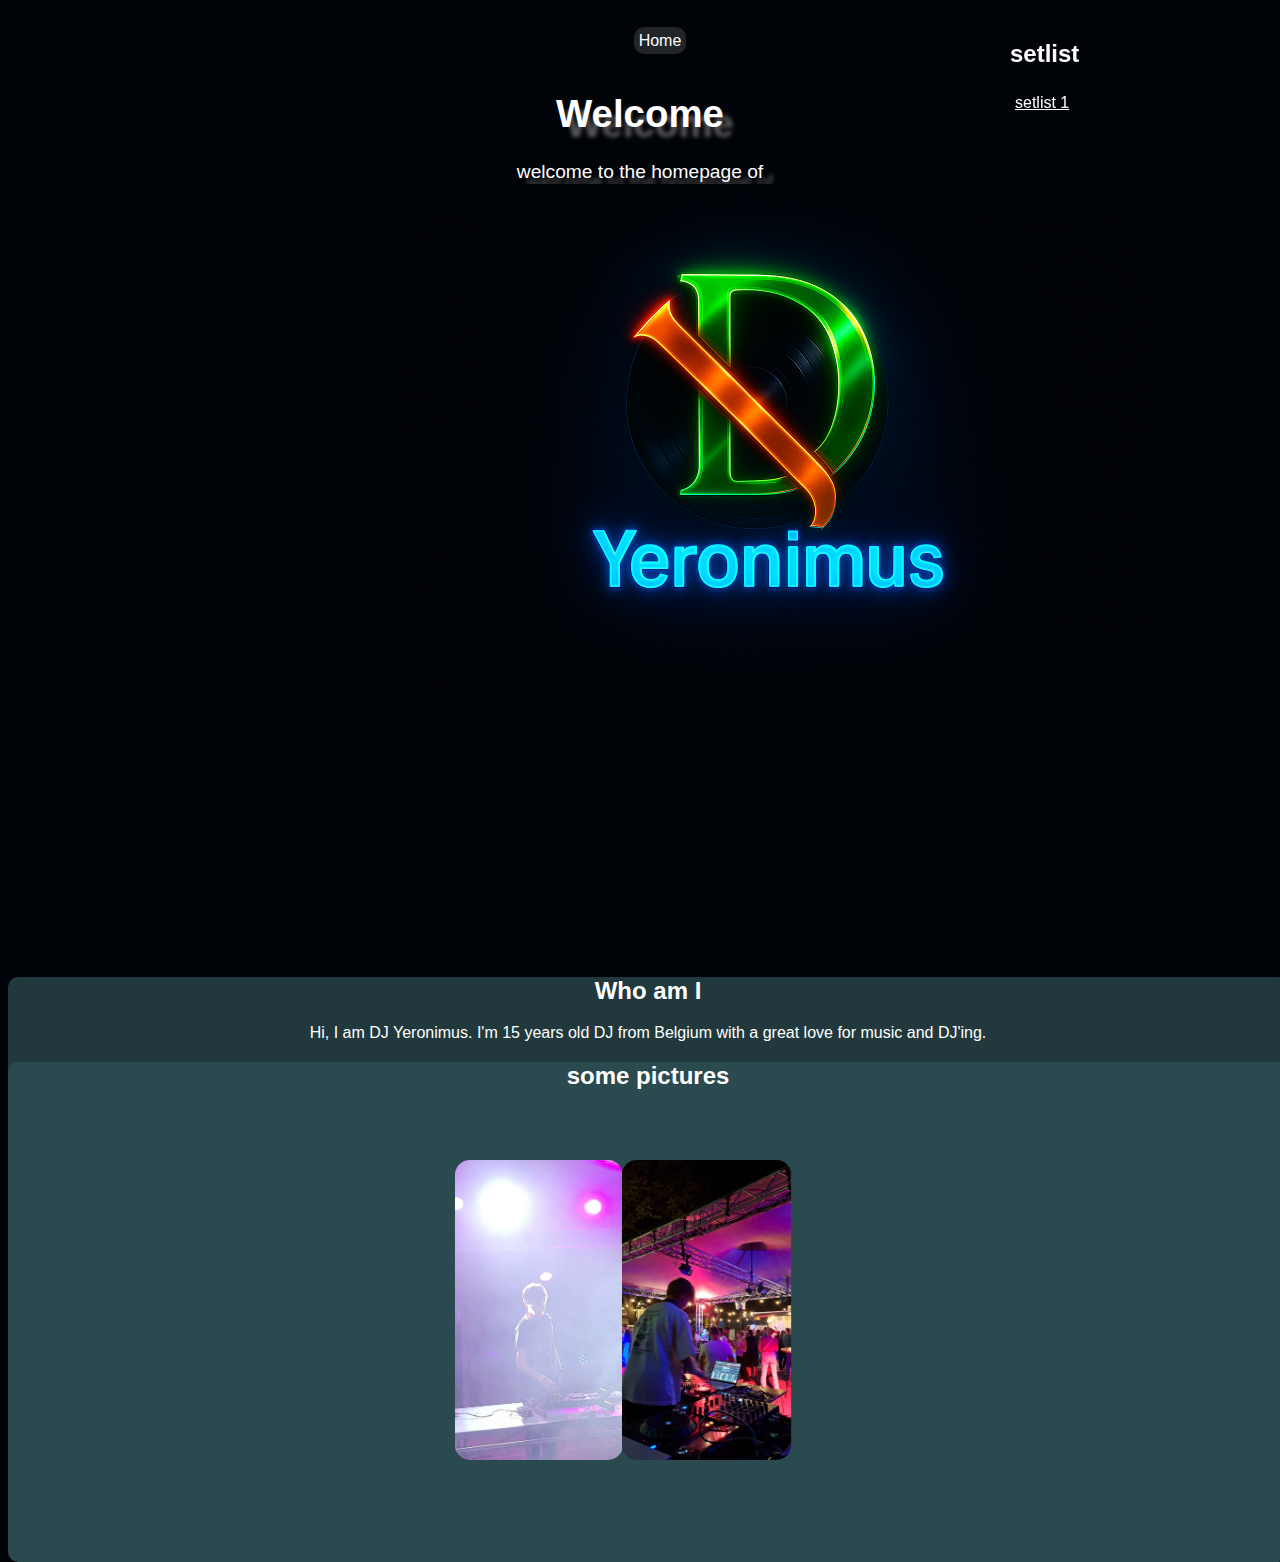
<file: index.html>
<!DOCTYPE html>
<html lang="nl">

<head>
    <link rel="stylesheet" href="styles.css">
    <meta charset="UTF-8">
    <meta name="viewport" content="width=device-width, initial-scale=1.0">
    <title>Setlists DJ Yeronimus - Home</title>
</head>

<body>
    <!--dit is de header-->
    <header>
        <!--dit is de navigatie balk met een un ordend list-->
        <nav>
            <ul class="navbar">
                <li>
                    <a class="active" href="index.html">Home</a>
                </li>


            </ul>
        </nav>

    </header>
    <!--dit is de main met articles en sections-->
    <main>
        <article>
            <!--dit is de eerste section met de intro waar ik de bezoeker welkom heet.-->
            <section id="intro">
                <h1>Welcome</h1>
                <p>welcome to the homepage of</p>
                <img id="image" src="Images/Neon DJ Logo Yeronimus.png">
            </section>
            <!--dit is de section met wat info over wie ik ben-->
            </section>
            <section class="info1">
                <h2>Who am I</h2>
                <p>Hi, I am DJ Yeronimus. I'm 15 years old DJ from Belgium with a great love for music and DJ'ing.</p>
                <!--dit is de section met wat foto's van mij in.-->
            <section class="info2">
                <h2>some pictures</h2>
                <img class="pictures" src="Images/Album covers/DJ poster-1-001/DJ poster/20240519_012718-EDIT.jpg">
                <img class="pictures" src="Images/Album covers/DJ poster-1-001/DJ poster/Snapchat-1234865018.jpg">
            </section>
                
            </section>
        </article>
    </main>
    <!--dit is de aside met de link naar de  pagina met mijn setlists-->
    <aside >
        <h2>setlist</h2>
        <!--verwijzing naar setlist 1 waar alle setlist en nummers te vinden zijn.-->
        <a class="aside" href="setlists_en_nummers/setlists.html">setlist 1</a>
    </aside>

</body>

</html>
</file>
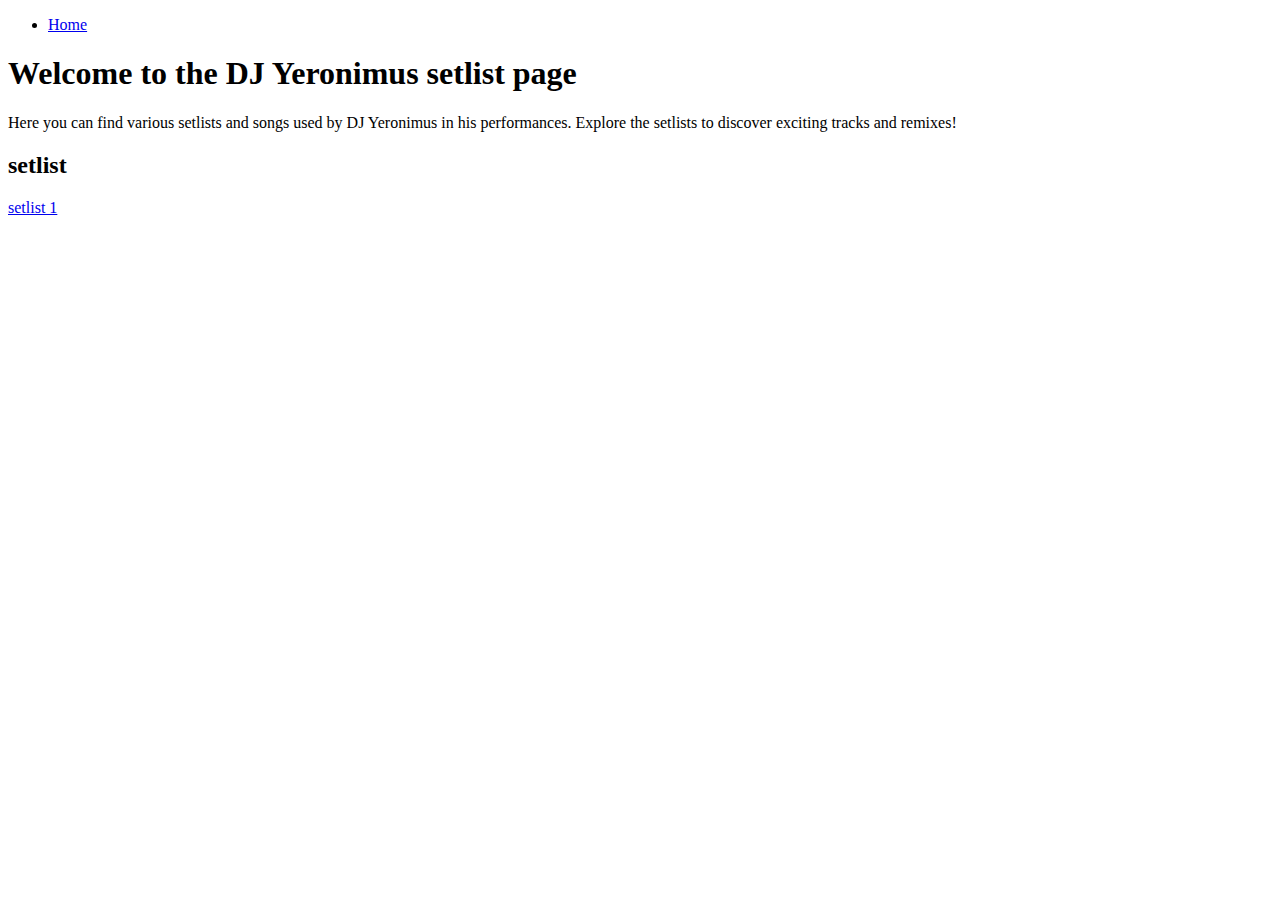
<file: index-laptop_yero.html>
<!DOCTYPE html>
<html lang="nl">

<head>
    <meta charset="UTF-8">
    <meta name="viewport" content="width=device-width, initial-scale=1.0">
    <title>Setlists DJ Yeronimus - Home</title>
</head>

<body>
    <!--dit is de header-->
    <header>
        <!--dit is de navigatie balk met een un ordend list-->
        <nav>
            <ul class="navbar">
                <li>
                    <a class="active" href="index.html">Home</a>
                </li>


            </ul>
        </nav>

    </header>
    <!--dit is de main met articles en sections-->
    <main>
        <article>
            <section class="welcome">
                <h1>Welcome to the DJ Yeronimus setlist page</h1>
                <p>Here you can find various setlists and songs used by DJ Yeronimus in his performances. Explore the
                    setlists to discover exciting tracks and remixes!</p>
        </article>
        <aside class="setlists">
            <h2>setlist</h2>
            <!--verwijzing naar setlist 1-->
            <a href="setlists_en_nummers/setlist_1.html">setlist 1</a>
        </aside>
    </main>

</body>

</html>
</file>
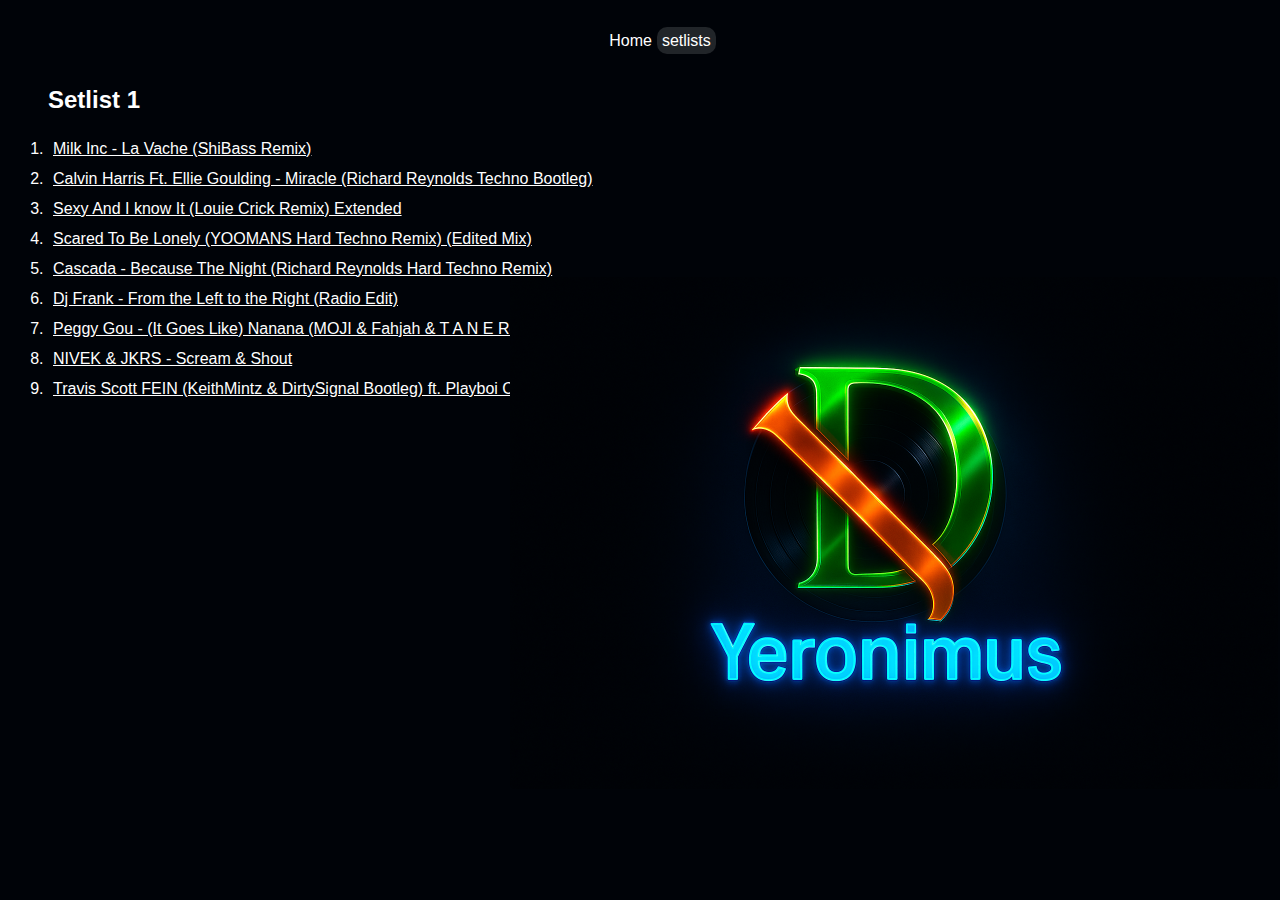
<file: setlists_en_nummers/setlists.html>
<!DOCTYPE html>
<html lang="nl">

<head>
    <link rel="stylesheet" href="../styles.css">
    <meta charset="UTF-8">
    <meta name="viewport" content="width=device-width, initial-scale=1.0">
    <title>Setlists DJ Yeronimus - Setlist 1</title>
</head>

<body>
    <!--dit is de header-->
    <header>
        <nav>
            <ul class="navbar">
                <li>
                    <a href="../index.html">Home</a>
                </li>
                <li>
                    <a class="active" href="setlists.html"> setlists </a>
                </li>
            </ul>
        </nav>

    </header>
    <main>
        <ol>
            <h2>Setlist 1</h2>
            <li><a class="aside" href="nummer_setlist_1/1_nummer_setlist1.html">Milk Inc - La Vache (ShiBass Remix)</a>
            </li>
            <li><a class="aside" href="nummer_setlist_1/2_nummer_setlist1.html">Calvin Harris Ft. Ellie Goulding -
                    Miracle (Richard
                    Reynolds Techno Bootleg)</a></li>
            <li><a class="aside" href="nummer_setlist_1/3_nummer_setlist1.html">Sexy And I know It (Louie Crick Remix)
                    Extended</a>
            </li>
            <li><a class="aside" href="nummer_setlist_1/4_nummer_setlist1.html">Scared To Be Lonely (YOOMANS Hard Techno
                    Remix)
                    (Edited Mix)</a></li>
            <li><a class="aside" href="nummer_setlist_1/5_nummer_setlist1.html">Cascada - Because The Night (Richard
                    Reynolds Hard
                    Techno Remix)</a></li>
            <li><a class="aside" href="nummer_setlist_1/6_nummer_setlist1.html">Dj Frank - From the Left to the Right
                    (Radio Edit)</a>
            </li>
            <li><a class="aside" href="nummer_setlist_1/7_nummer_setlist1.html">Peggy Gou - (It Goes Like) Nanana (MOJI
                    & Fahjah & T A
                    N E Remix)</a></li>
            <li><a class="aside" href="nummer_setlist_1/8_nummer_setlist1.html">NIVEK & JKRS - Scream & Shout</a></li>
            <li><a class="aside" href="nummer_setlist_1/9_nummer_setlist1.html">Travis Scott FEIN (KeithMintz &
                    DirtySignal Bootleg)
                    ft. Playboi Carti</a></li>
        </ol>
        <aside class="imageaside">
            <img src="../Neon DJ Logo Yeronimus.png">
        </aside>
    </main>
</body>

</html>
</file>
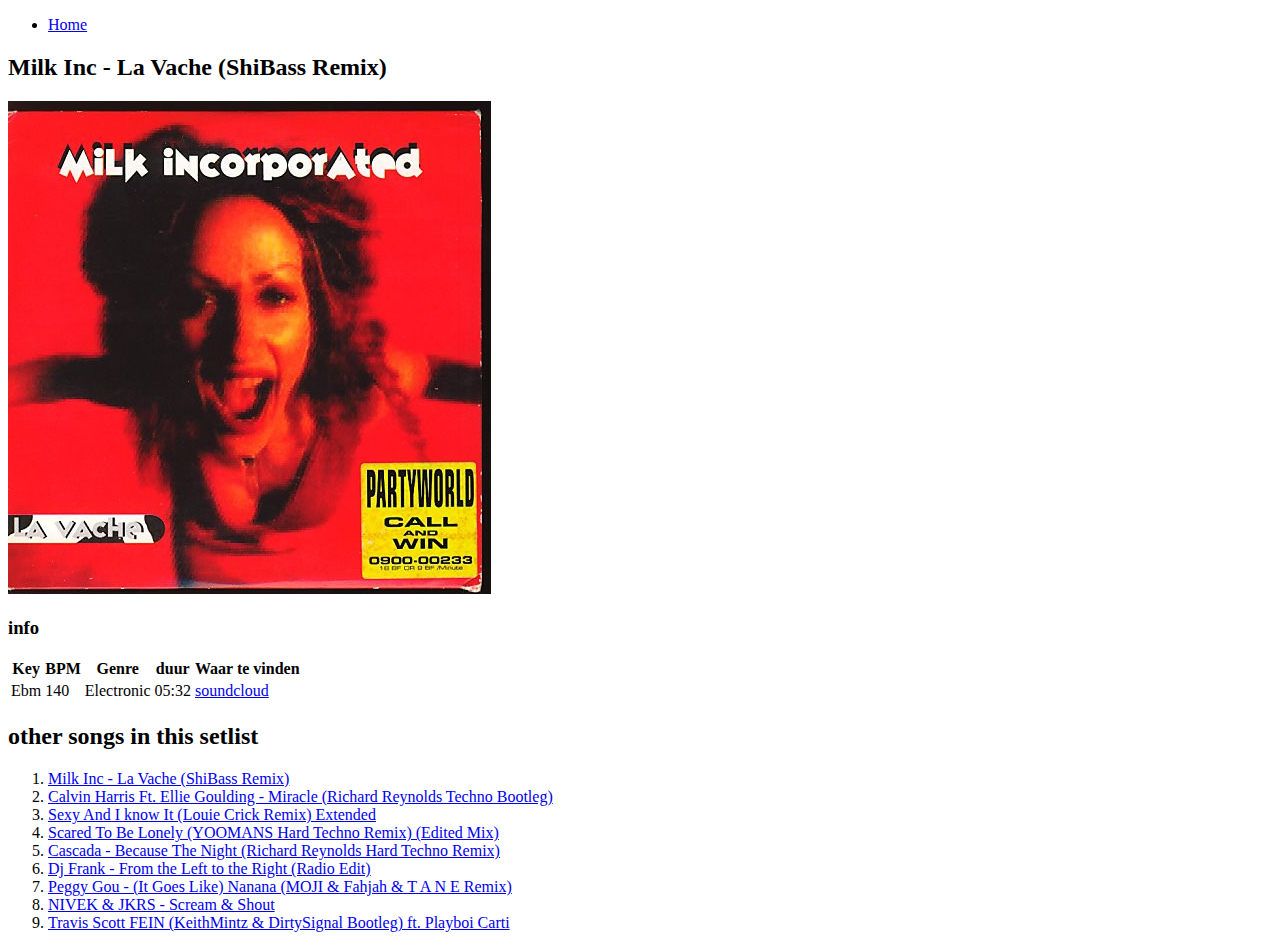
<file: setlists_en_nummers/nummer_setlist_1/1_nummer_setlist1.html>
<!DOCTYPE html>
<html lang="nl">

<head>
    <meta charset="UTF-8">
    <meta name="viewport" content="width=device-width, initial-scale=1.0">
    <title>Setlists DJ Yeronimus - Milk Inc - La Vache (ShiBass Remix)</title>
</head>

<body>
    <!--dit is de header-->
    <header>
        <nav>
            <ul class="navbar">
                <li>
                    <a class="active" href="../../index.html">Home</a>
                </li>
            </ul>
        </nav>

    </header>
    <main>
        <article>
            <section>
                <h2>Milk Inc - La Vache (ShiBass Remix)</h2>
                <img src="../../Images/Album covers/milck inc la vache.jpg">
                <h3>info</h3>
                <table>
                    <th>Key</th>
                    <th>BPM</th>
                    <th>Genre</th>
                    <th>duur</th>
                    <th>Waar te vinden</th>
                    <tr>
                        <td>Ebm</td>
                        <td>140</td>
                        <td>Electronic</td>
                        <td>05:32</td>
                        <td><a
                                href="https://soundcloud.com/shibass/milk-inc-la-vache-shibass-remix-free-download?si=332364cb04374d959da392c2cba27149&utm_source=clipboard&utm_medium=text&utm_campaign=social_sharing">soundcloud</a>
                        </td>
                    </tr>
                </table>
            </section>
        </article>
    </main>
    <aside>
        <h2>other songs in this setlist</h2>
        <ol>
            <li><a href="1_nummer_setlist1.html">Milk Inc - La Vache (ShiBass Remix)</a></li>
            <li><a href="2_nummer_setlist1.html">Calvin Harris Ft. Ellie Goulding - Miracle (Richard
                    Reynolds Techno Bootleg)</a></li>
            <li><a href="nummer_setlist_1/3_nummer_setlist1.html">Sexy And I know It (Louie Crick Remix) Extended</a>
            </li>
            <li><a href="nummer_setlist_1/4_nummer_setlist1.html">Scared To Be Lonely (YOOMANS Hard Techno Remix)
                    (Edited Mix)</a></li>
            <li><a href="nummer_setlist_1/5_nummer_setlist1.html">Cascada - Because The Night (Richard Reynolds Hard
                    Techno Remix)</a></li>
            <li><a href="nummer_setlist_1/6_nummer_setlist1.html">Dj Frank - From the Left to the Right (Radio Edit)</a>
            </li>
            <li><a href="nummer_setlist_1/7_nummer_setlist1.html">Peggy Gou - (It Goes Like) Nanana (MOJI & Fahjah & T A
                    N E Remix)</a></li>
            <li><a href="nummer_setlist_1/8_nummer_setlist1.html">NIVEK & JKRS - Scream & Shout</a></li>
            <li><a href="nummer_setlist_1/9_nummer_setlist1.html">Travis Scott FEIN (KeithMintz & DirtySignal Bootleg)
                    ft. Playboi Carti</a></li>
        </ol>
    </aside>
</body>

</html>
</file>
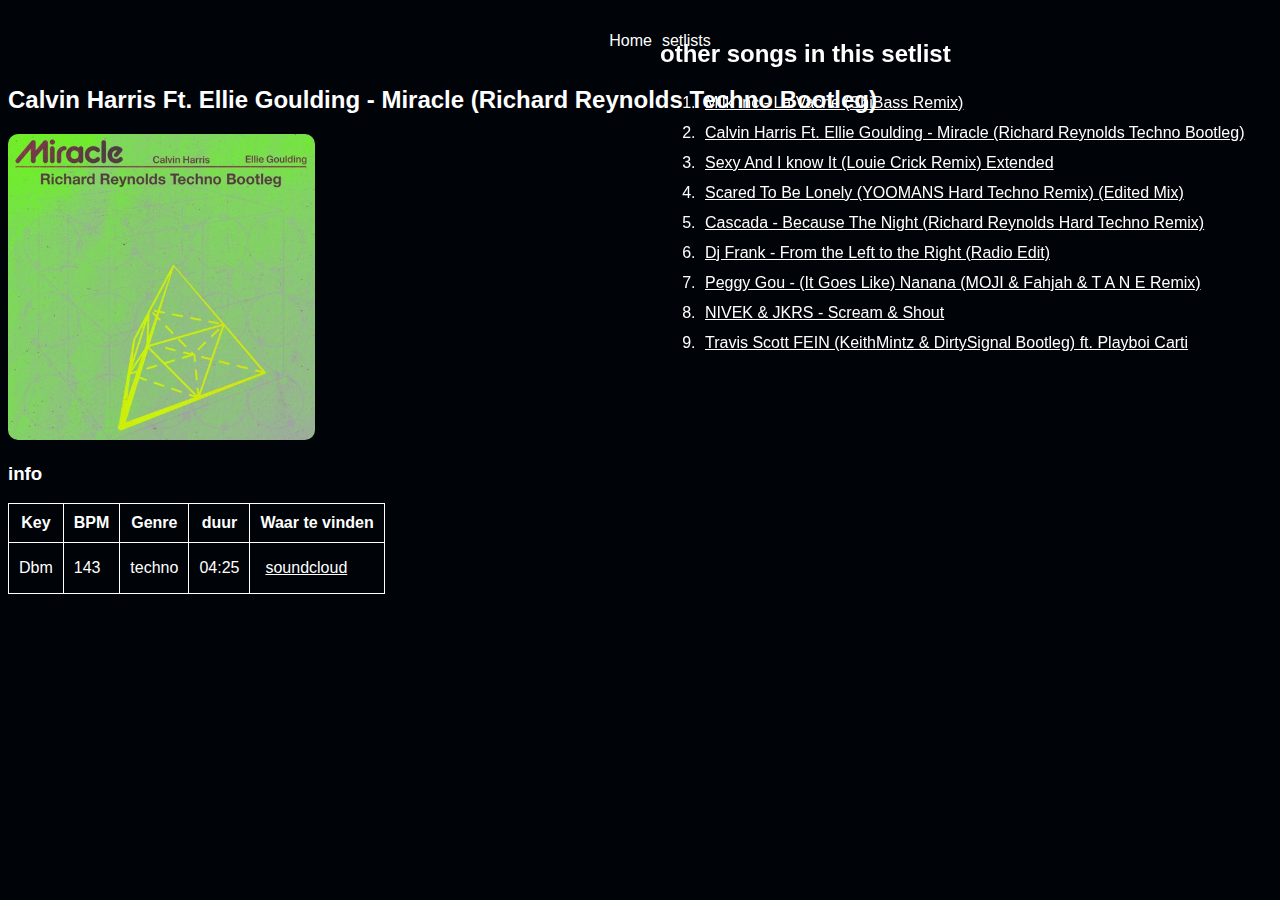
<file: setlists_en_nummers/nummer_setlist_1/2_nummer_setlist1.html>
<!DOCTYPE html>
<html lang="nl">

<head>
    <link rel="stylesheet" href="../../styles.css">
    <meta charset="UTF-8">
    <meta name="viewport" content="width=device-width, initial-scale=1.0">
    <title>Setlist DJ Yeronimus - Calvin Harris Ft. Ellie Goulding - Miracle (Richard
        Reynolds Techno Bootleg)</title>
</head>

<body>
    <!--dit is de header-->
    <header>
        <nav>
            <ul class="navbar">
                <li>
                    <a href="../../index.html">Home</a>
                </li>
                <li>
                    <a href="../setlists.html"> setlists</a>
                </li>
            </ul>
        </nav>

    </header>
    <main>
        <article>
            <section>
                <h2>Calvin Harris Ft. Ellie Goulding - Miracle (Richard
                    Reynolds Techno Bootleg)</h2>
                <img src="../../Images/Album covers/Calvin Harris Ft. Ellie Goulding - Miracle (Richard).png">
                <h3>info</h3>
                <table>
                    <th>Key</th>
                    <th>BPM</th>
                    <th>Genre</th>
                    <th>duur</th>
                    <th>Waar te vinden</th>
                    <tr>
                        <td>Dbm</td>
                        <td>143</td>
                        <td>techno</td>
                        <td>04:25</td>
                        <td><a class="aside" target="_blank"
                                href="https://soundcloud.com/richardreynolds/calvin-harris-ft-ellie-goulding-miracle-richard-reynolds-techno-bootleg?si=84385c9ebcbe4c11828452c0c2c44bcb&utm_source=clipboard&utm_medium=text&utm_campaign=social_sharing">soundcloud</a>
                        </td>
                    </tr>
                </table>
            </section>
        </article>
    </main>
    <aside class="mainaside">
        <h2>other songs in this setlist</h2>
        <ol>
            <li><a class="aside" href="1_nummer_setlist1.html">Milk Inc - La Vache (ShiBass Remix)</a></li>
            <li><a class="aside" href="2_nummer_setlist1.html">Calvin Harris Ft. Ellie Goulding - Miracle (Richard
                    Reynolds Techno Bootleg)</a></li>
            <li><a class="aside" href="3_nummer_setlist1.html">Sexy And I know It (Louie Crick Remix)
                    Extended</a>
            </li>
            <li><a class="aside" href="4_nummer_setlist1.html">Scared To Be Lonely (YOOMANS Hard Techno
                    Remix)
                    (Edited Mix)</a></li>
            <li><a class="aside" href="5_nummer_setlist1.html">Cascada - Because The Night (Richard
                    Reynolds Hard
                    Techno Remix)</a></li>
            <li><a class="aside" href="6_nummer_setlist1.html">Dj Frank - From the Left to the Right
                    (Radio Edit)</a>
            </li>
            <li><a class="aside" href="7_nummer_setlist1.html">Peggy Gou - (It Goes Like) Nanana (MOJI
                    & Fahjah & T A
                    N E Remix)</a></li>
            <li><a class="aside" href="8_nummer_setlist1.html">NIVEK & JKRS - Scream & Shout</a></li>
            <li><a class="aside" href="9_nummer_setlist1.html">Travis Scott FEIN (KeithMintz &
                    DirtySignal Bootleg)
                    ft. Playboi Carti</a></li>

        </ol>
    </aside>
</body>

</html>
</file>
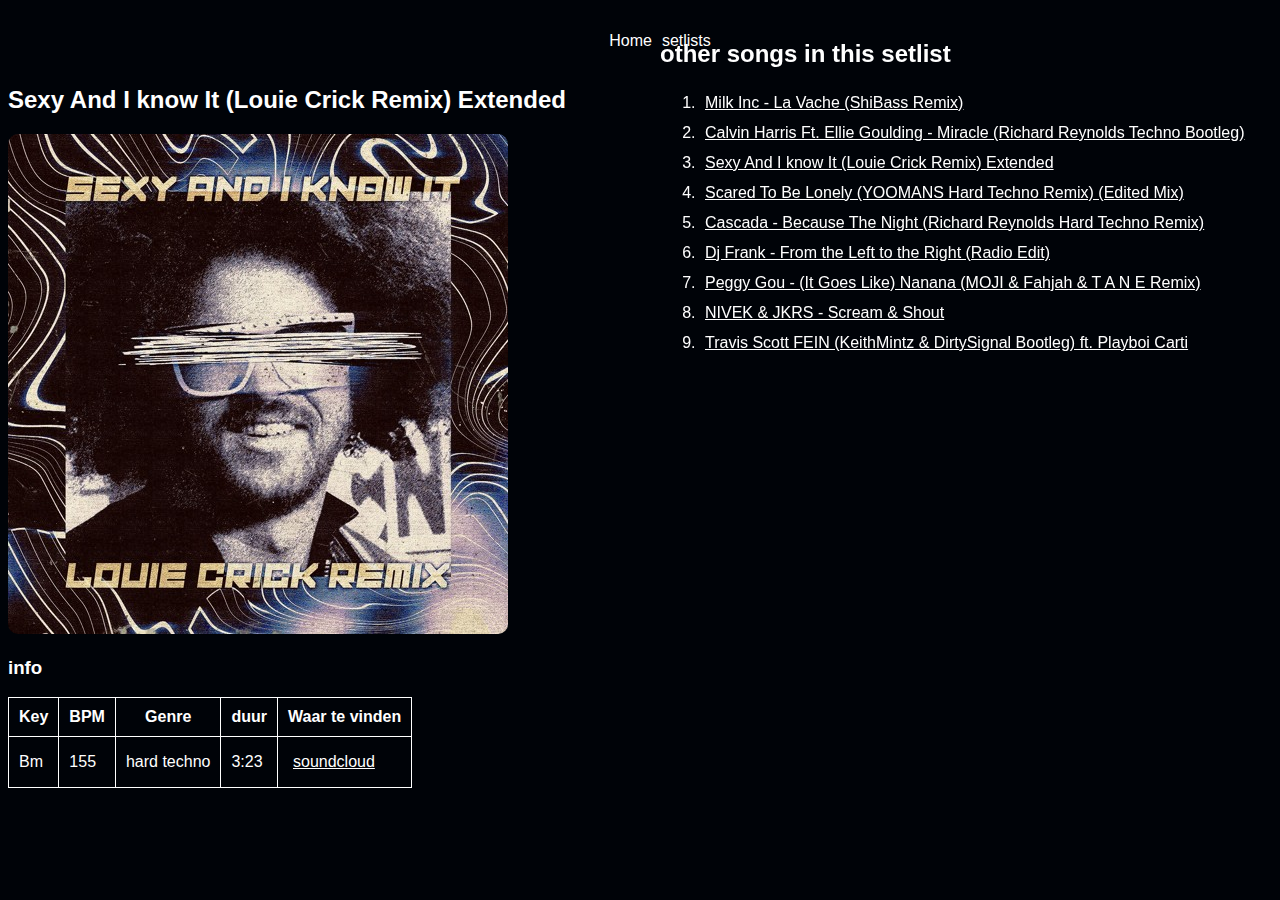
<file: setlists_en_nummers/nummer_setlist_1/3_nummer_setlist1.html>
<!DOCTYPE html>
<html lang="nl">

<head>
    <link rel="stylesheet" href="../../styles.css">
    <meta charset="UTF-8">
    <meta name="viewport" content="width=device-width, initial-scale=1.0">
    <title>Setlists DJ Yeronimus - Sexy And I know It (Louie Crick Remsix)
        Extended</title>
</head>

<body>
    <!--dit is de header-->
    <header>
        <nav>
            <ul class="navbar">
                <li>
                    <a href="../../index.html">Home</a>
                </li>
                <li>
                    <a href="../setlists.html"> setlists</a>
                </li>
            </ul>
        </nav>

    </header>
    <main>
        <article>
            <section>
                <h2>Sexy And I know It (Louie Crick Remix)
                    Extended</h2>
                <img src="../../Images/Album covers/artworks-vSl2V2gyUHgyp8eA-HjyuCQ-t500x500.jpg">
                <h3>info</h3>
                <table>
                    <th>Key</th>
                    <th>BPM</th>
                    <th>Genre</th>
                    <th>duur</th>
                    <th>Waar te vinden</th>
                    <tr>
                        <td>Bm</td>
                        <td>155</td>
                        <td>hard techno</td>
                        <td>3:23</td>
                        <td><a class="aside" target="_blank"
                                href="https://soundcloud.com/louie-crick/sexy-and-i-know-it-louie-crick-remix?si=820357aa023c4838a0147bfa5354ffe4&utm_source=clipboard&utm_medium=text&utm_campaign=social_sharing">soundcloud</a>
                        </td>
                    </tr>
                </table>
            </section>
        </article>
    </main>
    <aside class="mainaside">
        <h2>other songs in this setlist</h2>
        <ol>
            <li><a class="aside" href="1_nummer_setlist1.html">Milk Inc - La Vache (ShiBass Remix)</a></li>
            <li><a class="aside" href="2_nummer_setlist1.html">Calvin Harris Ft. Ellie Goulding - Miracle (Richard
                    Reynolds Techno Bootleg)</a></li>
            <li><a class="aside" href="3_nummer_setlist1.html">Sexy And I know It (Louie Crick Remix)
                    Extended</a>
            </li>
            <li><a class="aside" href="4_nummer_setlist1.html">Scared To Be Lonely (YOOMANS Hard Techno
                    Remix)
                    (Edited Mix)</a></li>
            <li><a class="aside" href="5_nummer_setlist1.html">Cascada - Because The Night (Richard
                    Reynolds Hard
                    Techno Remix)</a></li>
            <li><a class="aside" href="6_nummer_setlist1.html">Dj Frank - From the Left to the Right
                    (Radio Edit)</a>
            </li>
            <li><a class="aside" href="7_nummer_setlist1.html">Peggy Gou - (It Goes Like) Nanana (MOJI
                    & Fahjah & T A
                    N E Remix)</a></li>
            <li><a class="aside" href="8_nummer_setlist1.html">NIVEK & JKRS - Scream & Shout</a></li>
            <li><a class="aside" href="9_nummer_setlist1.html">Travis Scott FEIN (KeithMintz &
                    DirtySignal Bootleg)
                    ft. Playboi Carti</a></li>
        </ol>
    </aside>
</body>

</html>
</file>
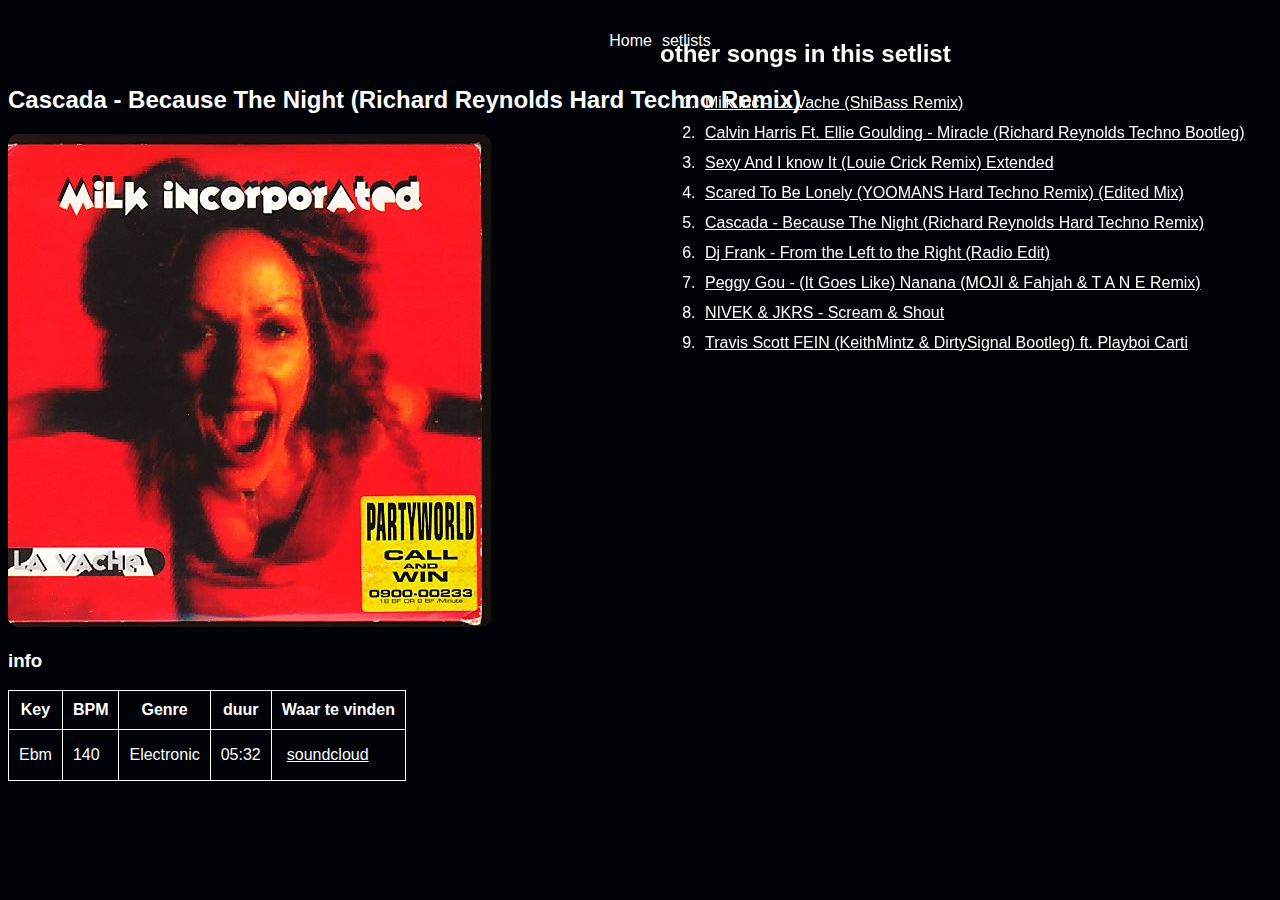
<file: setlists_en_nummers/nummer_setlist_1/5_nummer_setlist1.html>
<!DOCTYPE html>
<html lang="nl">

<head>
    <link rel="stylesheet" href="../../styles.css">
    <meta charset="UTF-8">
    <meta name="viewport" content="width=device-width, initial-scale=1.0">
    <title>Setlists DJ Yeronimus - Milk Inc - La Vache (ShiBass Remix)</title>
</head>

<body>
    <!--dit is de header-->
    <header>
        <nav>
            <ul class="navbar">
                <li>
                    <a href="../../index.html">Home</a>
                </li>
                <li>
                    <a href="../setlists.html"> setlists</a>
                </li>
            </ul>
        </nav>

    </header>
    <main>
        <article>
            <section>
                <h2>Cascada - Because The Night (Richard
                    Reynolds Hard
                    Techno Remix)</h2>
                <img src="../../Images/Album covers/milck inc la vache.jpg">
                <h3>info</h3>
                <table>
                    <th>Key</th>
                    <th>BPM</th>
                    <th>Genre</th>
                    <th>duur</th>
                    <th>Waar te vinden</th>
                    <tr>
                        <td>Ebm</td>
                        <td>140</td>
                        <td>Electronic</td>
                        <td>05:32</td>
                        <td><a class="aside" target="_blank"
                                href="https://soundcloud.com/shibass/milk-inc-la-vache-shibass-remix-free-download?si=332364cb04374d959da392c2cba27149&utm_source=clipboard&utm_medium=text&utm_campaign=social_sharing">soundcloud</a>
                        </td>
                    </tr>
                </table>
            </section>
        </article>
    </main>
    <aside class="mainaside">
        <h2>other songs in this setlist</h2>
        <ol>
            <li><a class="aside" href="1_nummer_setlist1.html">Milk Inc - La Vache (ShiBass Remix)</a></li>
            <li><a class="aside" href="2_nummer_setlist1.html">Calvin Harris Ft. Ellie Goulding - Miracle (Richard
                    Reynolds Techno Bootleg)</a></li>
            <li><a class="aside" href="3_nummer_setlist1.html">Sexy And I know It (Louie Crick Remix)
                    Extended</a>
            </li>
            <li><a class="aside" href="4_nummer_setlist1.html">Scared To Be Lonely (YOOMANS Hard Techno
                    Remix)
                    (Edited Mix)</a></li>
            <li><a class="aside" href="5_nummer_setlist1.html">Cascada - Because The Night (Richard
                    Reynolds Hard
                    Techno Remix)</a></li>
            <li><a class="aside" href="6_nummer_setlist1.html">Dj Frank - From the Left to the Right
                    (Radio Edit)</a>
            </li>
            <li><a class="aside" href="7_nummer_setlist1.html">Peggy Gou - (It Goes Like) Nanana (MOJI
                    & Fahjah & T A
                    N E Remix)</a></li>
            <li><a class="aside" href="8_nummer_setlist1.html">NIVEK & JKRS - Scream & Shout</a></li>
            <li><a class="aside" href="9_nummer_setlist1.html">Travis Scott FEIN (KeithMintz &
                    DirtySignal Bootleg)
                    ft. Playboi Carti</a></li>
        </ol>
    </aside>
</body>

</html>
</file>
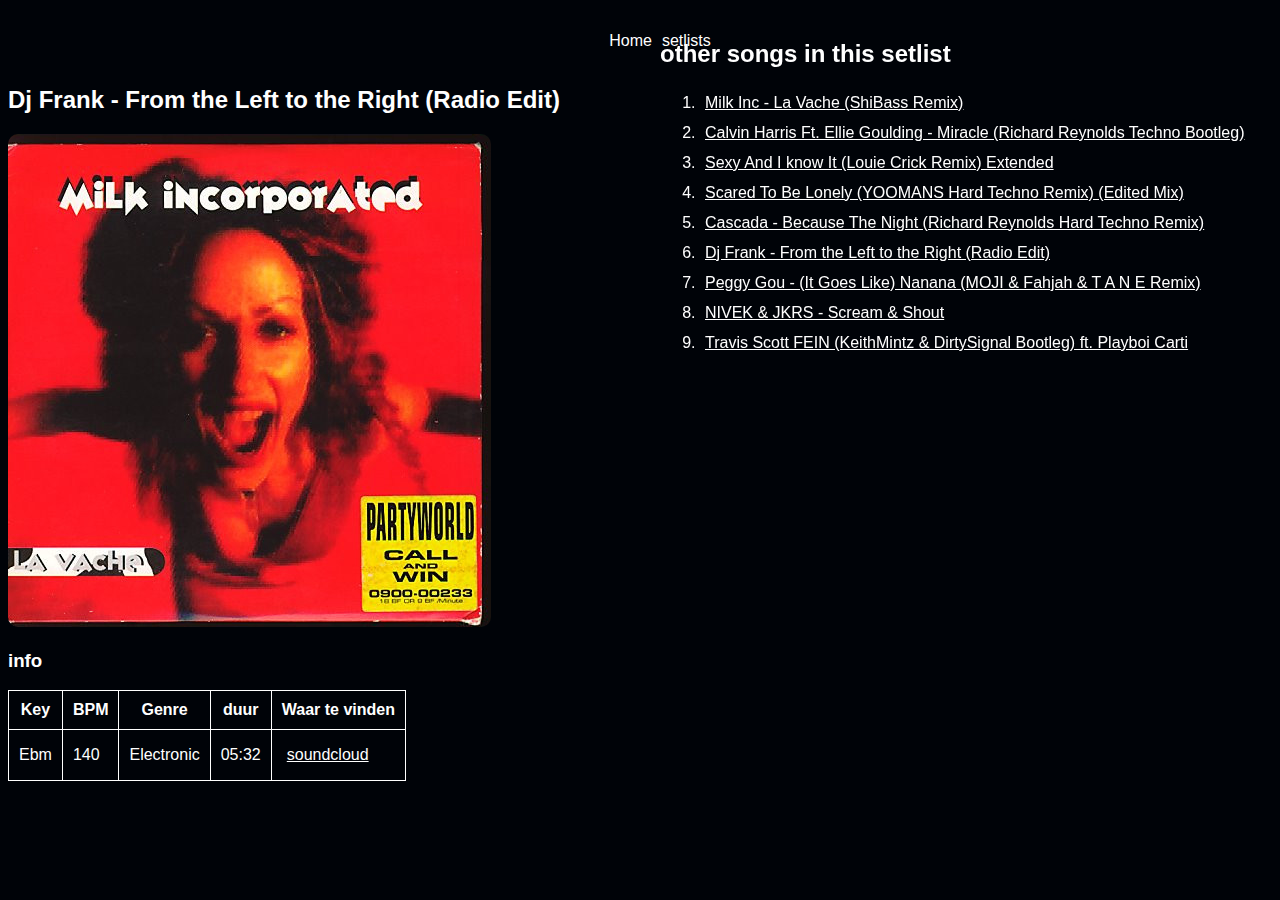
<file: setlists_en_nummers/nummer_setlist_1/6_nummer_setlist1.html>
<!DOCTYPE html>
<html lang="nl">

<head>
    <link rel="stylesheet" href="../../styles.css">
    <meta charset="UTF-8">
    <meta name="viewport" content="width=device-width, initial-scale=1.0">
    <title>Setlists DJ Yeronimus - Milk Inc - La Vache (ShiBass Remix)</title>
</head>

<body>
    <!--dit is de header-->
    <header>
        <nav>
            <ul class="navbar">
                <li>
                    <a href="../../index.html">Home</a>
                </li>
                <li>
                    <a href="../setlists.html"> setlists</a>
                </li>
            </ul>
        </nav>

    </header>
    <main>
        <article>
            <section>
                <h2>Dj Frank - From the Left to the Right
                    (Radio Edit)</h2>
                <img src="../../Images/Album covers/milck inc la vache.jpg">
                <h3>info</h3>
                <table>
                    <th>Key</th>
                    <th>BPM</th>
                    <th>Genre</th>
                    <th>duur</th>
                    <th>Waar te vinden</th>
                    <tr>
                        <td>Ebm</td>
                        <td>140</td>
                        <td>Electronic</td>
                        <td>05:32</td>
                        <td><a class="aside" target="_blank"
                                href="https://soundcloud.com/shibass/milk-inc-la-vache-shibass-remix-free-download?si=332364cb04374d959da392c2cba27149&utm_source=clipboard&utm_medium=text&utm_campaign=social_sharing">soundcloud</a>
                        </td>
                    </tr>
                </table>
            </section>
        </article>
    </main>
    <aside class="mainaside">
        <h2>other songs in this setlist</h2>
        <ol>
            <li><a class="aside" href="1_nummer_setlist1.html">Milk Inc - La Vache (ShiBass Remix)</a></li>
            <li><a class="aside" href="2_nummer_setlist1.html">Calvin Harris Ft. Ellie Goulding - Miracle (Richard
                    Reynolds Techno Bootleg)</a></li>
            <li><a class="aside" href="3_nummer_setlist1.html">Sexy And I know It (Louie Crick Remix)
                    Extended</a>
            </li>
            <li><a class="aside" href="4_nummer_setlist1.html">Scared To Be Lonely (YOOMANS Hard Techno
                    Remix)
                    (Edited Mix)</a></li>
            <li><a class="aside" href="5_nummer_setlist1.html">Cascada - Because The Night (Richard
                    Reynolds Hard
                    Techno Remix)</a></li>
            <li><a class="aside" href="6_nummer_setlist1.html">Dj Frank - From the Left to the Right
                    (Radio Edit)</a>
            </li>
            <li><a class="aside" href="7_nummer_setlist1.html">Peggy Gou - (It Goes Like) Nanana (MOJI
                    & Fahjah & T A
                    N E Remix)</a></li>
            <li><a class="aside" href="8_nummer_setlist1.html">NIVEK & JKRS - Scream & Shout</a></li>
            <li><a class="aside" href="9_nummer_setlist1.html">Travis Scott FEIN (KeithMintz &
                    DirtySignal Bootleg)
                    ft. Playboi Carti</a></li>
        </ol>
    </aside>
</body>

</html>
</file>
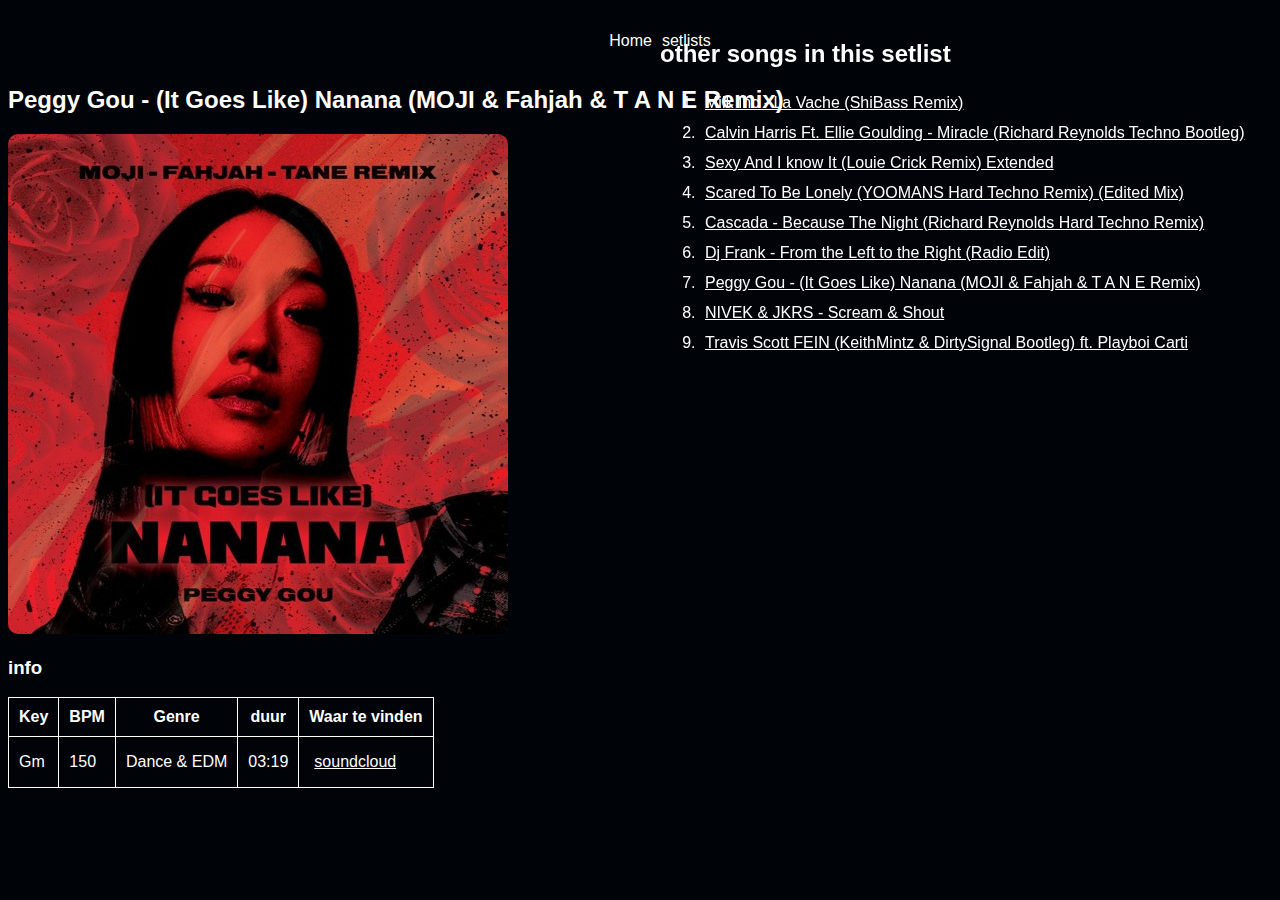
<file: setlists_en_nummers/nummer_setlist_1/7_nummer_setlist1.html>
<!DOCTYPE html>
<html lang="nl">

<head>
    <link rel="stylesheet" href="../../styles.css">
    <meta charset="UTF-8">
    <meta name="viewport" content="width=device-width, initial-scale=1.0">
    <title>Setlists DJ Yeronimus - Peggy Gou - (It Goes Like) Nanana (MOJI
        & Fahjah & T A
        N E Remix)</title>
</head>

<body>
    <!--dit is de header-->
    <header>
        <nav>
            <ul class="navbar">
                <li>
                    <a href="../../index.html">Home</a>
                </li>
                <li>
                    <a href="../setlists.html"> setlists</a>
                </li>
            </ul>
        </nav>

    </header>
    <main>
        <article>
            <section>
                <h2>Peggy Gou - (It Goes Like) Nanana (MOJI
                    & Fahjah & T A
                    N E Remix)</h2>
                <img src="../../Images/Album covers/artworks-1jHwmCJyr2GNG0wh-QKeaJA-t500x500.jpg">
                <h3>info</h3>
                <table>
                    <th>Key</th>
                    <th>BPM</th>
                    <th>Genre</th>
                    <th>duur</th>
                    <th>Waar te vinden</th>
                    <tr>
                        <td>Gm</td>
                        <td>150</td>
                        <td>Dance & EDM</td>
                        <td>03:19</td>
                        <td><a class="aside" target="_blank"
                                href="https://soundcloud.com/marcoamazing/peggy-gou-it-goes-like-nanana-moji-fahjah-t-a-n-e-remix?si=57ea4192f5c04ddc8686ba84144bff34&utm_source=clipboard&utm_medium=text&utm_campaign=social_sharing">soundcloud</a>
                        </td>
                    </tr>
                </table>
            </section>
        </article>
    </main>
    <aside class="mainaside">
        <h2>other songs in this setlist</h2>
        <ol>
            <li><a class="aside" href="1_nummer_setlist1.html">Milk Inc - La Vache (ShiBass Remix)</a></li>
            <li><a class="aside" href="2_nummer_setlist1.html">Calvin Harris Ft. Ellie Goulding - Miracle (Richard
                    Reynolds Techno Bootleg)</a></li>
            <li><a class="aside" href="3_nummer_setlist1.html">Sexy And I know It (Louie Crick Remix)
                    Extended</a>
            </li>
            <li><a class="aside" href="4_nummer_setlist1.html">Scared To Be Lonely (YOOMANS Hard Techno
                    Remix)
                    (Edited Mix)</a></li>
            <li><a class="aside" href="5_nummer_setlist1.html">Cascada - Because The Night (Richard
                    Reynolds Hard
                    Techno Remix)</a></li>
            <li><a class="aside" href="6_nummer_setlist1.html">Dj Frank - From the Left to the Right
                    (Radio Edit)</a>
            </li>
            <li><a class="aside" href="7_nummer_setlist1.html">Peggy Gou - (It Goes Like) Nanana (MOJI
                    & Fahjah & T A
                    N E Remix)</a></li>
            <li><a class="aside" href="8_nummer_setlist1.html">NIVEK & JKRS - Scream & Shout</a></li>
            <li><a class="aside" href="9_nummer_setlist1.html">Travis Scott FEIN (KeithMintz &
                    DirtySignal Bootleg)
                    ft. Playboi Carti</a></li>
        </ol>
    </aside>
</body>

</html>
</file>
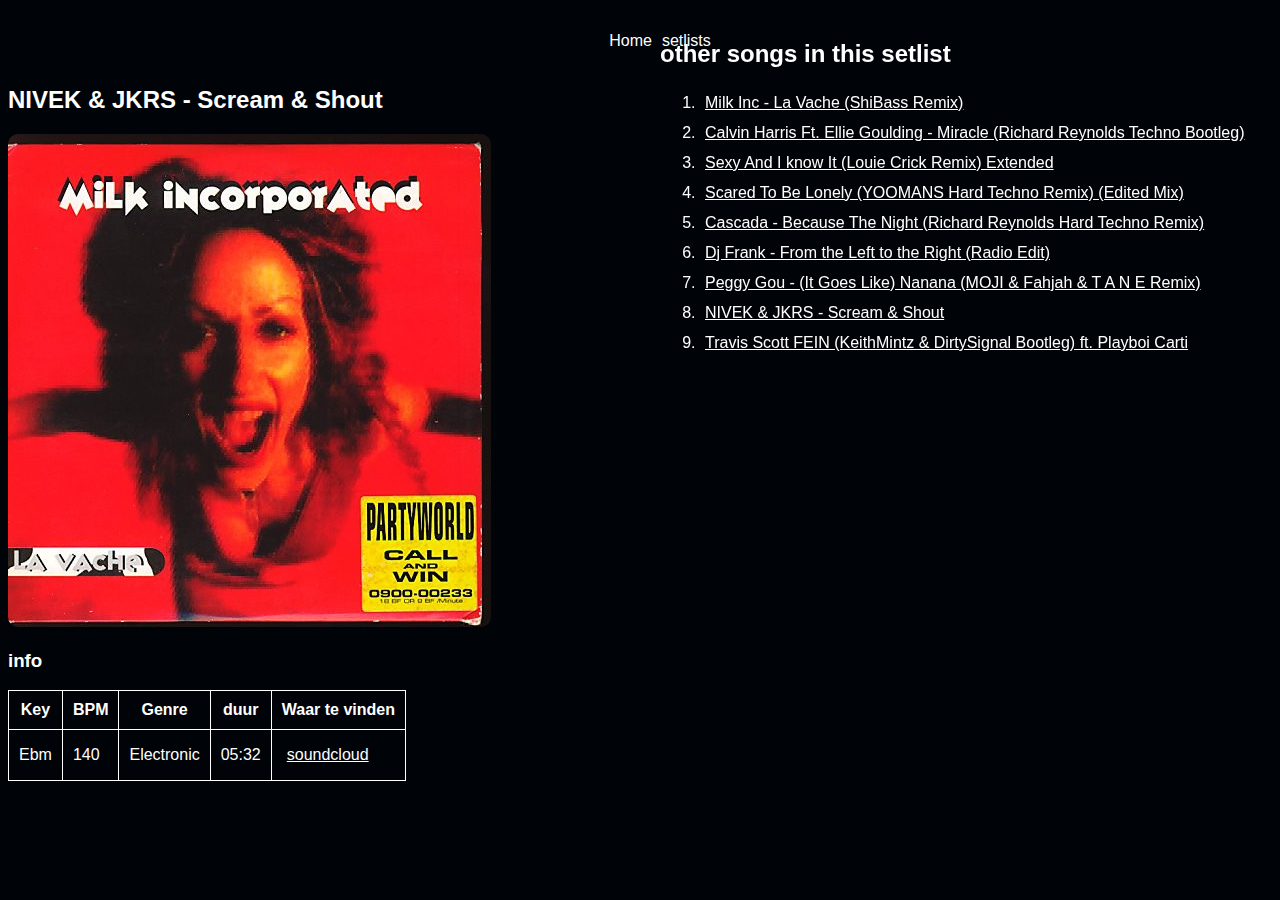
<file: setlists_en_nummers/nummer_setlist_1/8_nummer_setlist1.html>
<!DOCTYPE html>
<html lang="nl">

<head>
    <link rel="stylesheet" href="../../styles.css">
    <meta charset="UTF-8">
    <meta name="viewport" content="width=device-width, initial-scale=1.0">
    <title>Setlists DJ Yeronimus - Milk Inc - La Vache (ShiBass Remix)</title>
</head>

<body>
    <!--dit is de header-->
    <header>
        <nav>
            <ul class="navbar">
                <li>
                    <a href="../../index.html">Home</a>
                </li>
                <li>
                    <a href="../setlists.html"> setlists</a>
                </li>
            </ul>
        </nav>

    </header>
    <main>
        <article>
            <section>
                <h2>NIVEK & JKRS - Scream & Shout</h2>
                <img src="../../Images/Album covers/milck inc la vache.jpg">
                <h3>info</h3>
                <table>
                    <th>Key</th>
                    <th>BPM</th>
                    <th>Genre</th>
                    <th>duur</th>
                    <th>Waar te vinden</th>
                    <tr>
                        <td>Ebm</td>
                        <td>140</td>
                        <td>Electronic</td>
                        <td>05:32</td>
                        <td><a class="aside" target="_blank"
                                href="https://soundcloud.com/shibass/milk-inc-la-vache-shibass-remix-free-download?si=332364cb04374d959da392c2cba27149&utm_source=clipboard&utm_medium=text&utm_campaign=social_sharing">soundcloud</a>
                        </td>
                    </tr>
                </table>
            </section>
        </article>
    </main>
    <aside class="mainaside">
        <h2>other songs in this setlist</h2>
        <ol>
            <li><a class="aside" href="1_nummer_setlist1.html">Milk Inc - La Vache (ShiBass Remix)</a></li>
            <li><a class="aside" href="2_nummer_setlist1.html">Calvin Harris Ft. Ellie Goulding - Miracle (Richard
                    Reynolds Techno Bootleg)</a></li>
            <li><a class="aside" href="3_nummer_setlist1.html">Sexy And I know It (Louie Crick Remix)
                    Extended</a>
            </li>
            <li><a class="aside" href="4_nummer_setlist1.html">Scared To Be Lonely (YOOMANS Hard Techno
                    Remix)
                    (Edited Mix)</a></li>
            <li><a class="aside" href="5_nummer_setlist1.html">Cascada - Because The Night (Richard
                    Reynolds Hard
                    Techno Remix)</a></li>
            <li><a class="aside" href="6_nummer_setlist1.html">Dj Frank - From the Left to the Right
                    (Radio Edit)</a>
            </li>
            <li><a class="aside" href="7_nummer_setlist1.html">Peggy Gou - (It Goes Like) Nanana (MOJI
                    & Fahjah & T A
                    N E Remix)</a></li>
            <li><a class="aside" href="8_nummer_setlist1.html">NIVEK & JKRS - Scream & Shout</a></li>
            <li><a class="aside" href="9_nummer_setlist1.html">Travis Scott FEIN (KeithMintz &
                    DirtySignal Bootleg)
                    ft. Playboi Carti</a></li>
        </ol>
    </aside>
</body>

</html>
</file>
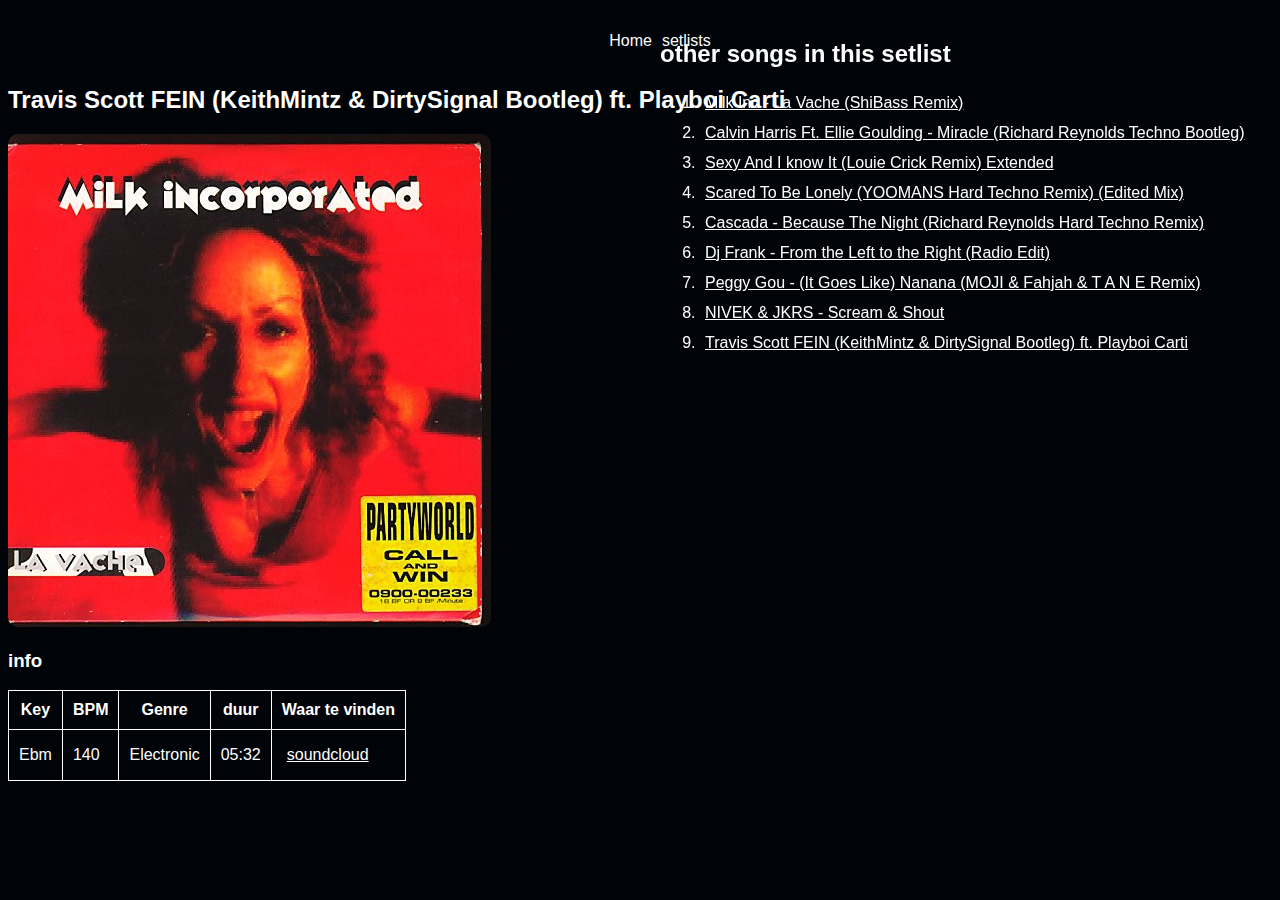
<file: setlists_en_nummers/nummer_setlist_1/9_nummer_setlist1.html>
<!DOCTYPE html>
<html lang="nl">

<head>
    <link rel="stylesheet" href="../../styles.css">
    <meta charset="UTF-8">
    <meta name="viewport" content="width=device-width, initial-scale=1.0">
    <title>Setlists DJ Yeronimus - Milk Inc - La Vache (ShiBass Remix)</title>
</head>

<body>
    <!--dit is de header-->
    <header>
        <nav>
            <ul class="navbar">
                <li>
                    <a  href="../../index.html">Home</a>
                </li>
                <li>
                    <a href="../setlists.html"> setlists</a>
                </li>
            </ul>
        </nav>

    </header>
    <main>
        <article>
            <section>
                <h2>Travis Scott FEIN (KeithMintz &
                    DirtySignal Bootleg)
                    ft. Playboi Carti</h2>
                <img src="../../Images/Album covers/milck inc la vache.jpg">
                <h3>info</h3>
                <table>
                    <tr>
                    <th>Key</th>
                    <th>BPM</th>
                    <th>Genre</th>
                    <th>duur</th>
                    <th>Waar te vinden</th>
                    </tr>
                    <tr>
                        <td>Ebm</td>
                        <td>140</td>
                        <td>Electronic</td>
                        <td>05:32</td>
                        <td><a class="aside" target="_blank"
                                href="https://soundcloud.com/shibass/milk-inc-la-vache-shibass-remix-free-download?si=332364cb04374d959da392c2cba27149&utm_source=clipboard&utm_medium=text&utm_campaign=social_sharing">soundcloud</a>
                        </td>
                    </tr>
                </table>
            </section>
        </article>
    </main>
    <aside class="mainaside">
        <h2>other songs in this setlist</h2>
        <ol>
            <li><a class="aside" href="1_nummer_setlist1.html">Milk Inc - La Vache (ShiBass Remix)</a></li>
            <li><a class="aside" href="2_nummer_setlist1.html">Calvin Harris Ft. Ellie Goulding - Miracle (Richard
                    Reynolds Techno Bootleg)</a></li>
            <li><a class="aside" href="3_nummer_setlist1.html">Sexy And I know It (Louie Crick Remix)
                    Extended</a>
            </li>
            <li><a class="aside" href="4_nummer_setlist1.html">Scared To Be Lonely (YOOMANS Hard Techno
                    Remix)
                    (Edited Mix)</a></li>
            <li><a class="aside" href="5_nummer_setlist1.html">Cascada - Because The Night (Richard
                    Reynolds Hard
                    Techno Remix)</a></li>
            <li><a class="aside" href="6_nummer_setlist1.html">Dj Frank - From the Left to the Right
                    (Radio Edit)</a>
            </li>
            <li><a class="aside" href="7_nummer_setlist1.html">Peggy Gou - (It Goes Like) Nanana (MOJI
                    & Fahjah & T A
                    N E Remix)</a></li>
            <li><a class="aside" href="8_nummer_setlist1.html">NIVEK & JKRS - Scream & Shout</a></li>
            <li><a class="aside" href="9_nummer_setlist1.html">Travis Scott FEIN (KeithMintz &
                    DirtySignal Bootleg)
                    ft. Playboi Carti</a></li>
        </ol>
    </aside>
</body>

</html>
</file>
<file: styles.css>
/* stylen van de body*/
body{
    background-color: #000308;  
    color: white;
    font-family:'Segoe UI', Tahoma, Geneva, Verdana, sans-serif;
}

#intro {
    text-align: center;
    font-size: larger;
    color: white;
    text-shadow: 10px 10px 4px #5e5d5d;
}
/* aanpassingen doen aan het element met ID 'image'*/
#image {
    margin-top: -275px;
    transform: scale(0.5);

}
/* styling voor de unordend list met class name 'navbar'*/
ul.navbar {
  background-color: none;
    list-style-type: none;
    font-family: 'Segoe UI', Tahoma, Geneva, Verdana, sans-serif;
    margin-bottom: 10px;
}
nav a {
  text-decoration-line: none;
  color: white;
}

.navbar {
  display: flex;
  background-color: none;
  justify-content: center;
  align-items: center;
  height: 50px;
}

.navbar a{
  padding: 5px;
}

/* positie bepaling voor de foto op setlists.html in de aside*/
aside{
  position: fixed ;
 

    /* 2. Bepaal wanneer het element moet stoppen met scrollen. */
    /* Zodra de bovenrand van het aside-element 20px van de bovenkant van de viewport is, stopt het met bewegen. */
    top: 20px; 
    right: 20px;
    
    /* Optioneel: zorg voor een zekere basisbreedte als je het in een flexibele container gebruikt */
    width: 250px; 
    
    /* Zorg ervoor dat het boven andere elementen blijft tijdens het scrollen */
    z-index: 10;
    
}



.info1 {
  background-color: #21393D;
  width: 100vw;
  height: 500px;
  text-align: center;
  border-radius: 10px;
}
.info2 {
  background-color: #2B4A4F;
  width: 100vw;
  height: 500px;
  text-align: center;
  border-radius: 10px;
}

.aside{
  text-decoration-line: none;
  color: white; 
  padding: 5px;
  line-height: 30px;
  text-decoration: underline;

}

.aside:hover{
  color: black;
   background-color: grey;
   transition: all 200ms;
   border-radius: 10px;
}

.active {
  background-color:  #212529;
  border-radius: 10px;
}

.navbar a:hover{
  color: black;
  background-color: grey;
  transition: all 200ms;
  border-radius: 10px;
}

img {
  border-radius: 10px;
}

.mainaside {
  width: 600px;
}

table, td, th {
  border: 1px solid;
  padding: 10px;
}
table {
  border-collapse: collapse;
}

.imageaside {
    width: 1000px;
    scale: 0.5;
}

.pictures {
  transform: scale(1.5);
  height: 200px;
  margin-top: 100px;
  margin-right: 50px;
  align-items: center;
}
</file>
